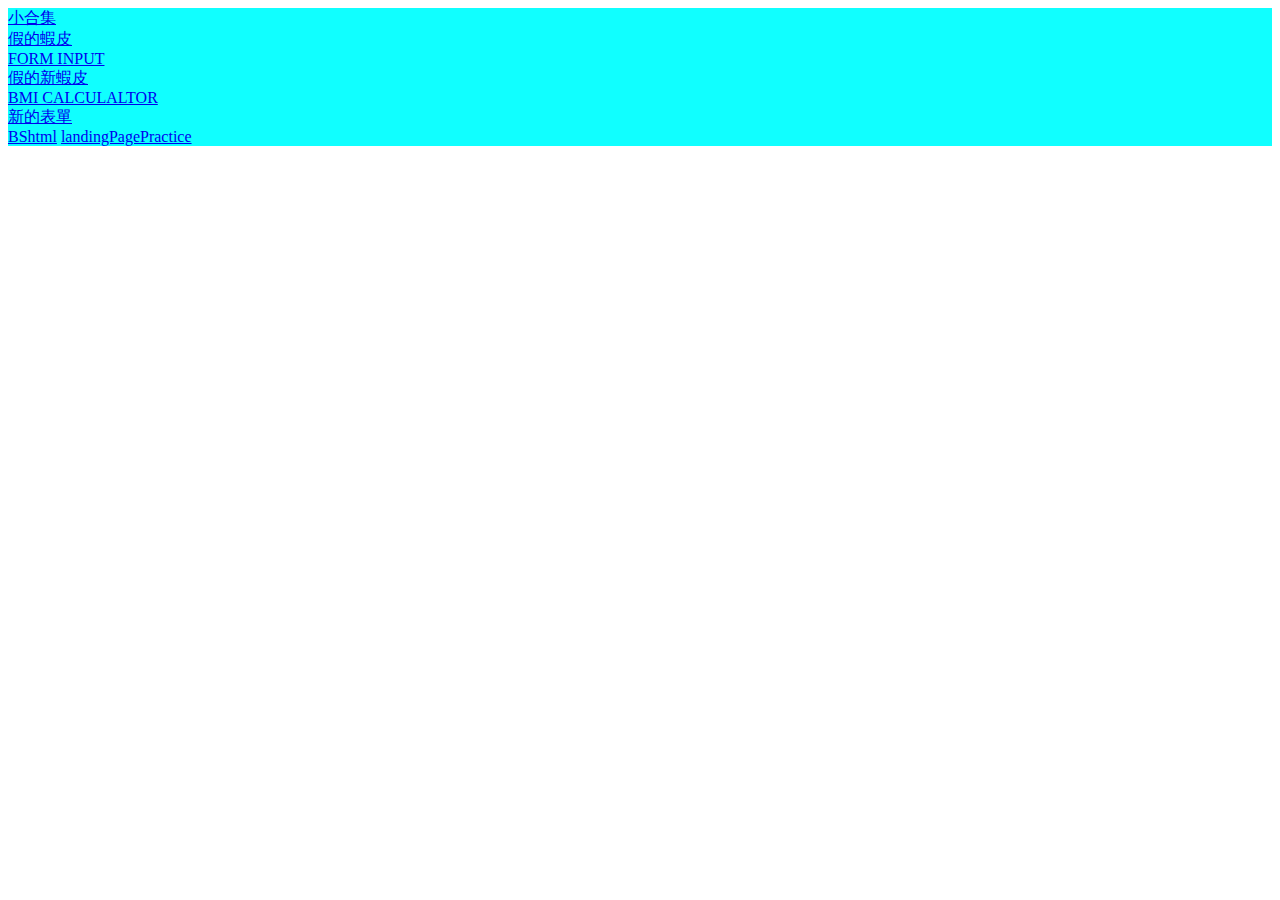
<file: index.html>
<!DOCTYPE html>

<head>
    <meta charset="UTF-8">
    <link rel="stylesheet" href="index.css" />
</head>

<body>
    <div id="123">
        <a href="20191012LABS.html">小合集</a></br>
        <a href="ShopeeFake.html">假的蝦皮</a></br>
        <a href="index2.html">FORM INPUT</a></br>
        <a href="NewFakeShopee.html">假的新蝦皮</a></br>
        <a href="BMILAB.html">BMI CALCULALTOR</a></br>
        <a href="form.html">新的表單</a></br>
        <a href="Image-Website/BShtml.html">BShtml</a>
        <a href="WeekendLab01/WeekendLab01.html">landingPagePractice</a>
    </div>
</body>
</file>
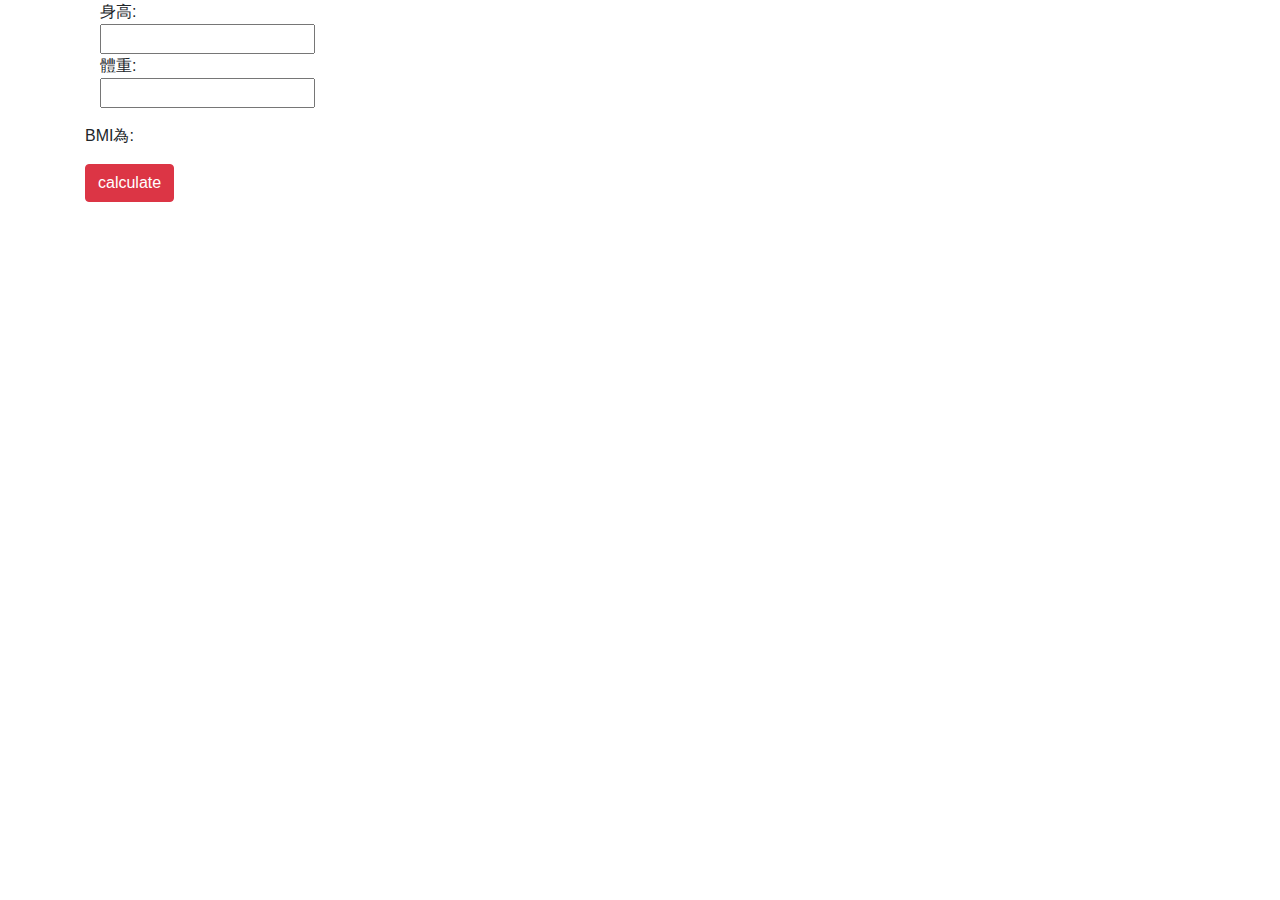
<file: BMILAB.html>
<!DOCTYPE html>

<head>
    <script>

        function calculate() {
            var height = Number(document.getElementById("height").value) / 100;
            var weight = Number(document.getElementById("weight").value);
            var result = (weight) / (height * height);
            document.getElementById("result").innerHTML ="BMI為:" + result;
            if (result == "NaN") {
                alert("請輸入數字");
            }
        }
    </script>
   <link rel="stylesheet"
   href="https://cdnjs.cloudflare.com/ajax/libs/twitter-bootstrap/4.3.1/css/bootstrap.min.css" />
   <link href="https://fonts.googleapis.com/css?family=Noto+Sans+TC&display=swap" rel="stylesheet">
<script src="https://cdnjs.cloudflare.com/ajax/libs/jquery/3.4.1/jquery.min.js"></script>
<script src="https://cdnjs.cloudflare.com/ajax/libs/twitter-bootstrap/4.3.1/js/bootstrap.min.js"></script>
<meta charset="utf-8">
</head>
<html>

<body>
        
<div class="container">
        <form>
        <div class="form-group">
       
            <div class="col-md-3">身高:</br><input type="text" id="height" name="height"></div>
            <div class="col-md-3">體重:</br><input type="text" id="weight" name="weight"></div>
        </div>
        
        <p id="result">BMI為:</p>
    
        <input class="btn btn-danger" type="button" id="btn1" onclick="calculate()" value="calculate">       
   
   </form>
    </div>


</body>

</html>
</file>
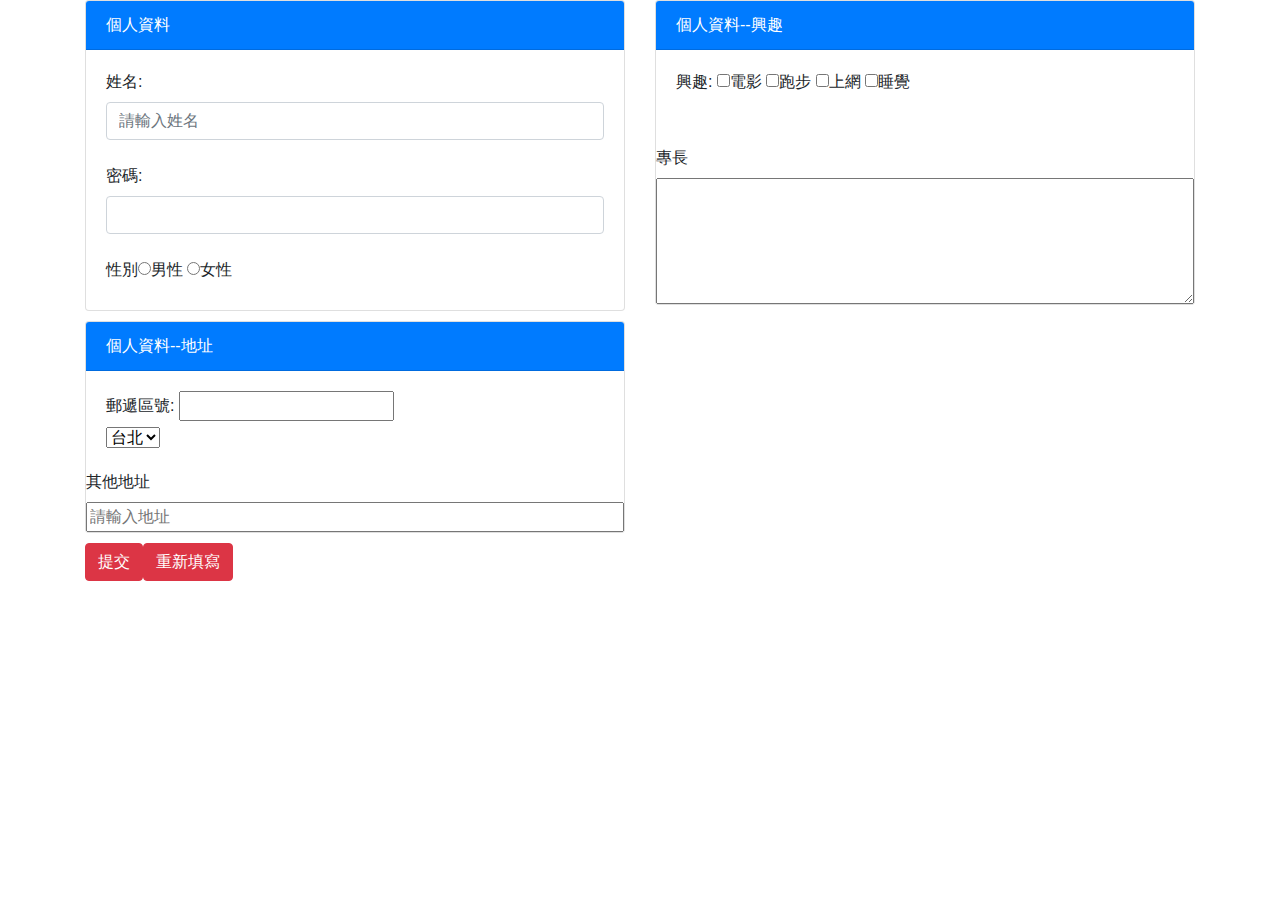
<file: form.html>
<!DOCTYPE html>
<meta charset="UTF-8">

<head>
  <script>
    //getElementById(抓取頁面上的元素)
    function getElement(name) {
      return document.getElementById(name);
    }

    //判斷是否可以送件
    function Button_Submit() {
      //抓取頁面上的checkboc1，取得是否checked
      var isChecked = getElement('MustCheck').checked;
      //如果是，就return true
      if (isChecked) return true;
      //否則就... 
      alert('必須勾選同意!');
      return false;
    }

    //當網頁載入完成後執行
    window.onload = function () {
      //hook event(在form1被submit時...)
      getElement('form1').onsubmit = function () {
        //呼叫 Button_Submit()
        return Button_Submit();
      };
    };
  </script>
  <link rel="stylesheet" href="https://cdnjs.cloudflare.com/ajax/libs/twitter-bootstrap/4.3.1/css/bootstrap.min.css" />
  <link href="https://fonts.googleapis.com/css?family=Noto+Sans+TC&display=swap" rel="stylesheet">
</head>

<body>



  <div class="container">
    <div class="row">
      <div class="col-md-6">
        <div class="card">
          <div class="card-header bg-primary text-white">個人資料</div>
          <div class="card-body">
            <label>姓名:</label> <input class="form-control" type="text" id="FieldName" name=" FieldName"
              placeholder="請輸入姓名"></br>
            <label>密碼:</label> <input class="form-control" type="password" id="Fieldpwd" name=" Fieldpwd"></br>
            <label>性別</label><input type="radio" id="Gender" name="Gender" value="0">男性
            <input type="radio" id="Gender" name="Gender" value="1"">女性
                                          </div>
                         </div>
                  </div>
                 <div class=" col-md-6">   
            <div class="card">
              <div class="card-header bg-primary text-white">個人資料--興趣</div>
              <div class="card-body">
                <label>興趣:</label>
                <input type="checkbox" id="Hobby" name="Hobby" value="Movie">電影
                <input type="checkbox" id="Hobby" name="Hobby" value="jogging">跑步
                <input type="checkbox" id="Hobby" name="Hobby" value="NetSurf">上網
                <input type="checkbox" id="Hobby" name="Hobby" value="Sleep">睡覺
              </div>
              </br>
              <label>專長</label><textarea id="fieldMultiLineText" cols="40" rows="5"></textarea>
            </div>
          </div>
        </div>
        <div class="row">
        <div class="col-md-6" style="margin-top: 10px">
          <div class="card">
            <div class="card-header bg-primary text-white">個人資料--地址</div>
            <div class="card-body">
              <label>郵遞區號:</label> <input type=" text" id="FieldAddress" value="" name=" FieldAddress"></br>
              <div>
                <select name="FieldCity">
                  <label>縣市</label>
                  <option value="Taipei" select>台北</option>
                  <option value="Taiching">台中</option>
                  <option value="Tainan">台南</option>
                  <option value="Kaoshung">高雄</option>
                </select>
              </div>
            </div>
            <label>其他地址</label>
            <input type="text" id="FieldAddress" value="" name=" FieldAddress" placeholder="請輸入地址">
          </div>
          <div style="margin-top: 10px;">
            <button class="btn btn-danger" type="submit">提交</button><button class="btn btn-danger"
              type="reset">重新填寫</button>
          </div>
        </div>
        </div>
      </div>

    </div>
    </form>


</body>
</file>
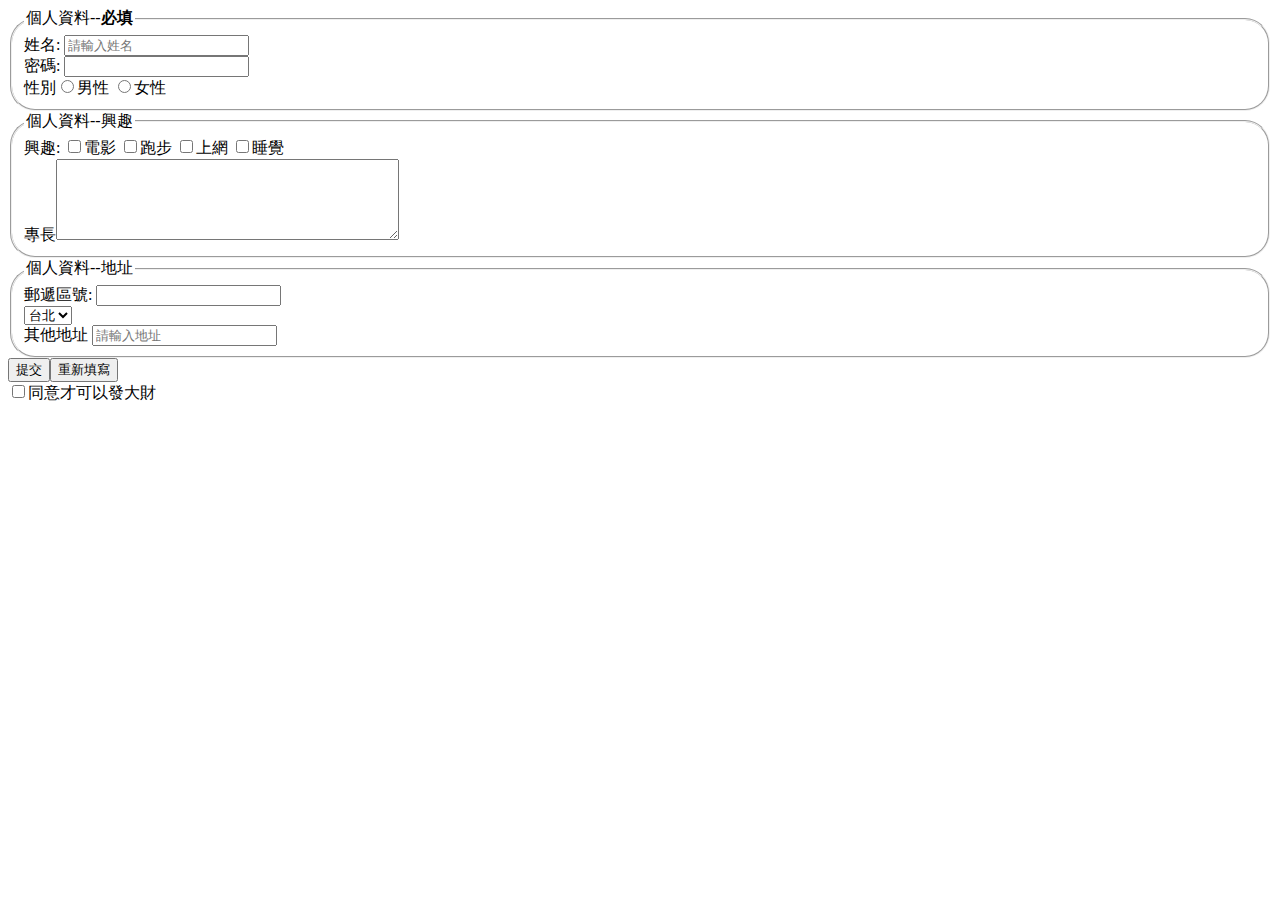
<file: index2.html>
<!DOCTYPE html>
<meta charset="UTF-8">
<head>
        <script>
                //getElementById(抓取頁面上的元素)
                function getElement(name) {
                  return document.getElementById(name);
                }
            
                //判斷是否可以送件
                function Button_Submit() {
                  //抓取頁面上的checkboc1，取得是否checked
                  var isChecked = getElement('MustCheck').checked;
                  //如果是，就return true
                  if (isChecked) return true;
                  //否則就... 
                  alert('必須勾選同意!');
                  return false;
                }
            
                //當網頁載入完成後執行
                window.onload = function () {
                  //hook event(在form1被submit時...)
                  getElement('form1').onsubmit = function () {
                  //呼叫 Button_Submit()
                    return Button_Submit();
                  };
                };
              </script>
</head>

<body>
    <form id="form1" action="http://isbaas.azurewebsites.net/WebForms/Form2Mail.aspx?mailto=hatsunemiku1144@gmail.com&redirect=http://www.google.com" method="POST" >
        <fieldset style="border-radius:25px">
            <legend>個人資料--<strong>必填</strong></legend>
            <label>姓名:</label> <input type="text" id="FieldName"  name=" FieldName" placeholder="請輸入姓名"></br>
            <label>密碼:</label> <input type="password" id="Fieldpwd"  name=" Fieldpwd"></br>
            <label>性別</label><input type="radio" id="Gender" name="Gender" value="0">男性
            <input type="radio" id="Gender" name="Gender" value="1"">女性
        </fieldset>
   
            <fieldset style="border-radius:25px">
                <legend>個人資料--興趣</legend>
                <label>興趣:</label> 
                <input type="checkbox" id="Hobby" name="Hobby" value="Movie">電影
                <input type="checkbox" id="Hobby" name="Hobby" value="jogging">跑步
                <input type="checkbox" id="Hobby" name="Hobby" value="NetSurf">上網
                <input type="checkbox" id="Hobby" name="Hobby" value="Sleep">睡覺
           
            </br>
            <label>專長</label><textarea id="fieldMultiLineText" cols="40" rows="5"></textarea>

        </fieldset>
   
        <fieldset style="border-radius:25px">
            <legend>個人資料--地址</legend>
            <label>郵遞區號:</label> <input type=" text" id="FieldAddress" value="" name=" FieldAddress"></br>
            <div>
                <select name="FieldCity">
                    <label>縣市</label>
                    <option value="Taipei"select>台北</option>
                    <option value="Taiching">台中</option>
                    <option value="Tainan">台南</option>
                    <option value="Kaoshung">高雄</option>
                </select>
            </div>
            <label>
                其他地址
            </label> <input type="text" id="FieldAddress" value="" name=" FieldAddress" placeholder="請輸入地址">
        </fieldset>
        <button type="submit">提交</button><button type="reset">重新填寫</button>
    </form>
    <input type="checkbox" id="MustCheck" name="MustCheck">同意才可以發大財
   
</body>
</file>
<file: index.css>
div {
  background-color: #10FFFF;
}
/*# sourceMappingURL=index.css.map */
</file>
